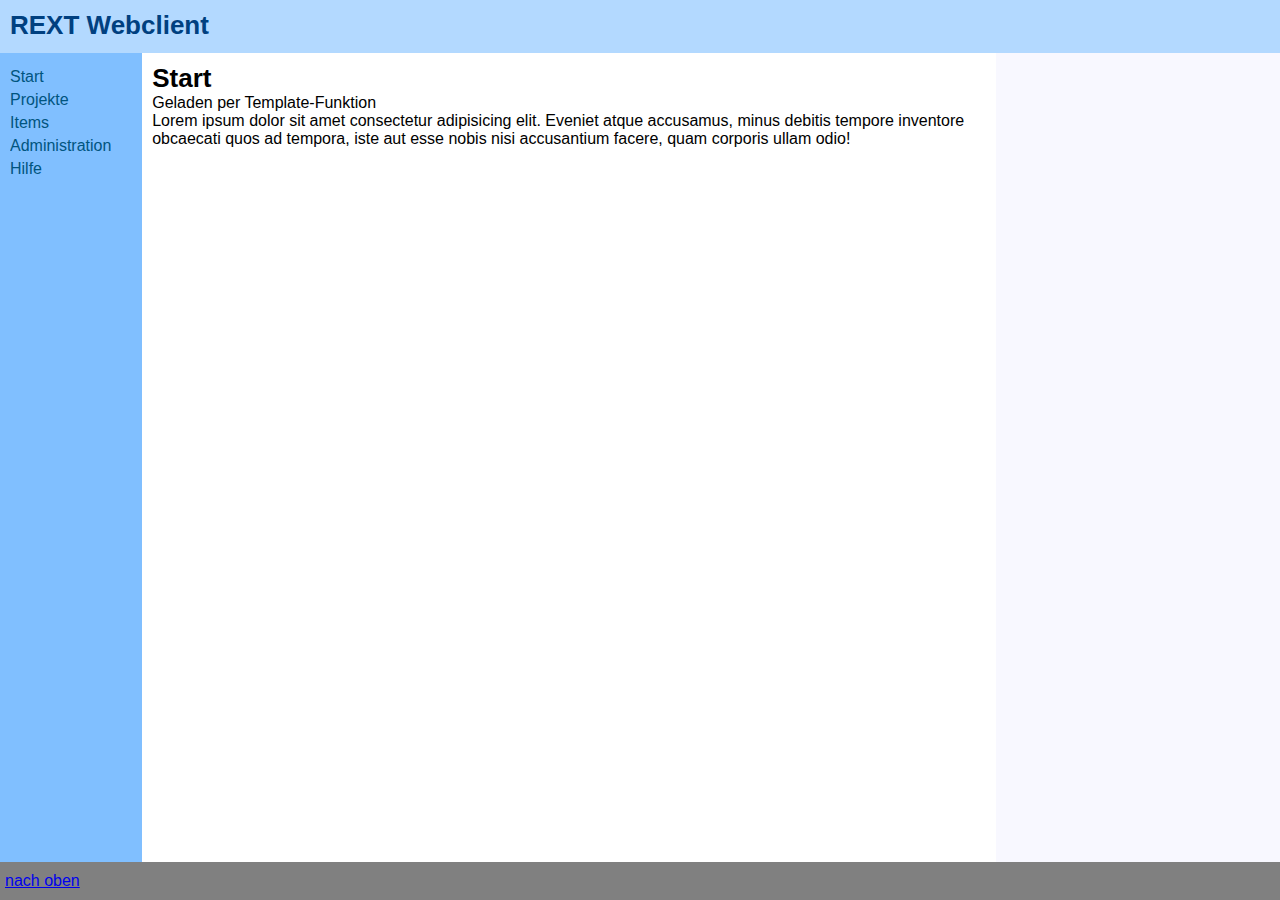
<file: index.html>
<!DOCTYPE html>
<!-- id "top": Verwendung als Springziel für "Navigations"-Link im Footer-->
<html lang="de" id="top">

<head>
    <meta charset="UTF-8">
    <meta name="viewport" content="width=device-width, initial-scale=1.0">
    <title>REXT - Pure</title>
    <link rel="stylesheet" href="css/styles.css">
    <script type="module" src="js/util.js"></script>
    <script type="module" src="js/app.js"></script>
</head>

<body>
    <header class="site-header">
        <h1>REXT Webclient</h1>
    </header>
    <nav class="site-nav">
        <button id="nav_button">&#9776; Menü</button>
        <ul id="nav_list">
            <!-- Dynamisch per Javascript -->
        </ul>
    </nav>
    <main class="site-content">
        <!-- Dynamisch per Javascript -->
    </main>
    <aside class="site-aside">
        <!-- Dynamisch per Javascript -->
    </aside>
    <footer class="site-footer">
        <!-- Hyperlink zur ID "top" auf dieser Seite -->
        <a href="#top">nach oben</a>
    </footer>
</body>

</html>
</file>
<file: css/styles.css>
/* ================================================================
  Zentrales Stylesheet mit inlcudes; in Html-Seite eingebunden
  ============================================================== */

@import url("basic.css");
@import url("layout.css");
@import url("navigation.css");
@import url("gridlayout.css");
</file>
